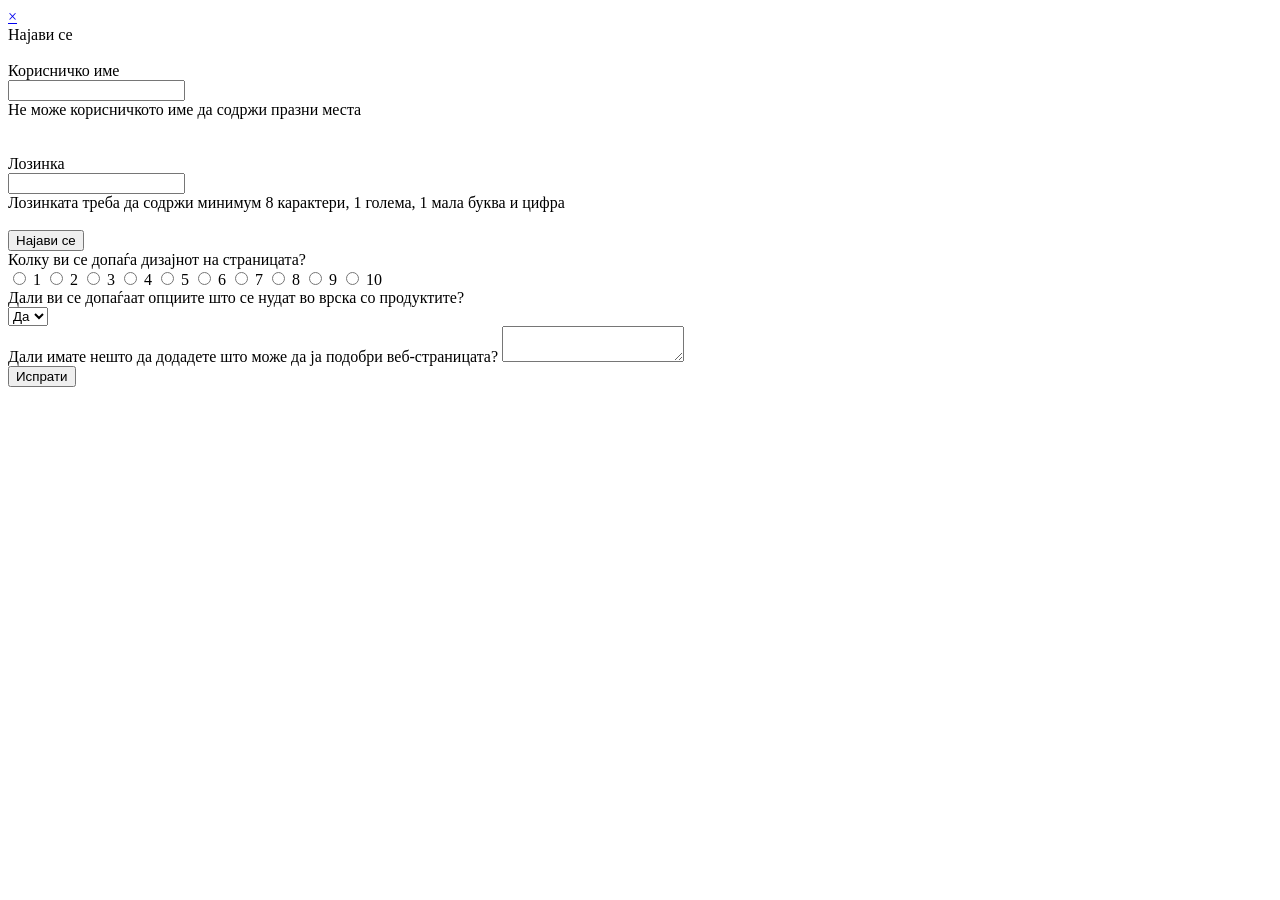
<file: src/app/feedback/feedback.component.html>
<body id="main">
        
    <div id="najava" class="najava">
        
        <a href="javascript:void(0)" class="closebtn" id="closebtn">&times;</a>
        <div id="najavise" class="najavatext">Најави се</div>
        <br>
        <div id="ime1" class="ime1">Корисничко име</div>
        <input type="text" id="username">
        <div id="namewarning" class="warning">Не може корисничкото име да содржи празни места</div>
        <br>
        <br>
        <div id="lozinka" class="lozinka">Лозинка</div>
        <input type="password" id="password">
        <div id="passwarning" class="warning1">Лозинката треба да содржи минимум 8 карактери, 1 голема, 1 мала буква и цифра</div>
        <br>
        <button id="login" class="login">Најави се</button>
    
    </div>
    
<div class="page-wrapper">
<form class="feedback-form">
    <div class="grading-section">
        <label class="form-label">Колку ви се допаѓа дизајнот на страницата?</label>
        <div class="grading-input">
            <input type="radio" name="design-rating" value="1"> 1
            <input type="radio" name="design-rating" value="2"> 2
            <input type="radio" name="design-rating" value="3"> 3
            <input type="radio" name="design-rating" value="4"> 4
            <input type="radio" name="design-rating" value="5"> 5
            <input type="radio" name="design-rating" value="6"> 6
            <input type="radio" name="design-rating" value="7"> 7
            <input type="radio" name="design-rating" value="8"> 8
            <input type="radio" name="design-rating" value="9"> 9
            <input type="radio" name="design-rating" value="10"> 10
        </div>
    </div>

    <div class="grading-section">
        <label class="form-label">Дали ви се допаѓаат опциите што се нудат во врска со продуктите?</label>
        <div class="grading-input">
            <select name="product-options-rating">
                <option value="yes">Да</option>
                <option value="no">Не</option>
            </select>
        </div>
    </div>

    <div class="form-section">
        <label class="form-label">Дали имате нешто да додадете што може да ја подобри веб-страницата?</label>
        <textarea class="form-input" name="additional-comments"></textarea>
    </div>

    <button class="submit-button" type="submit">Испрати</button>
</form>
</div>

</body>
</file>
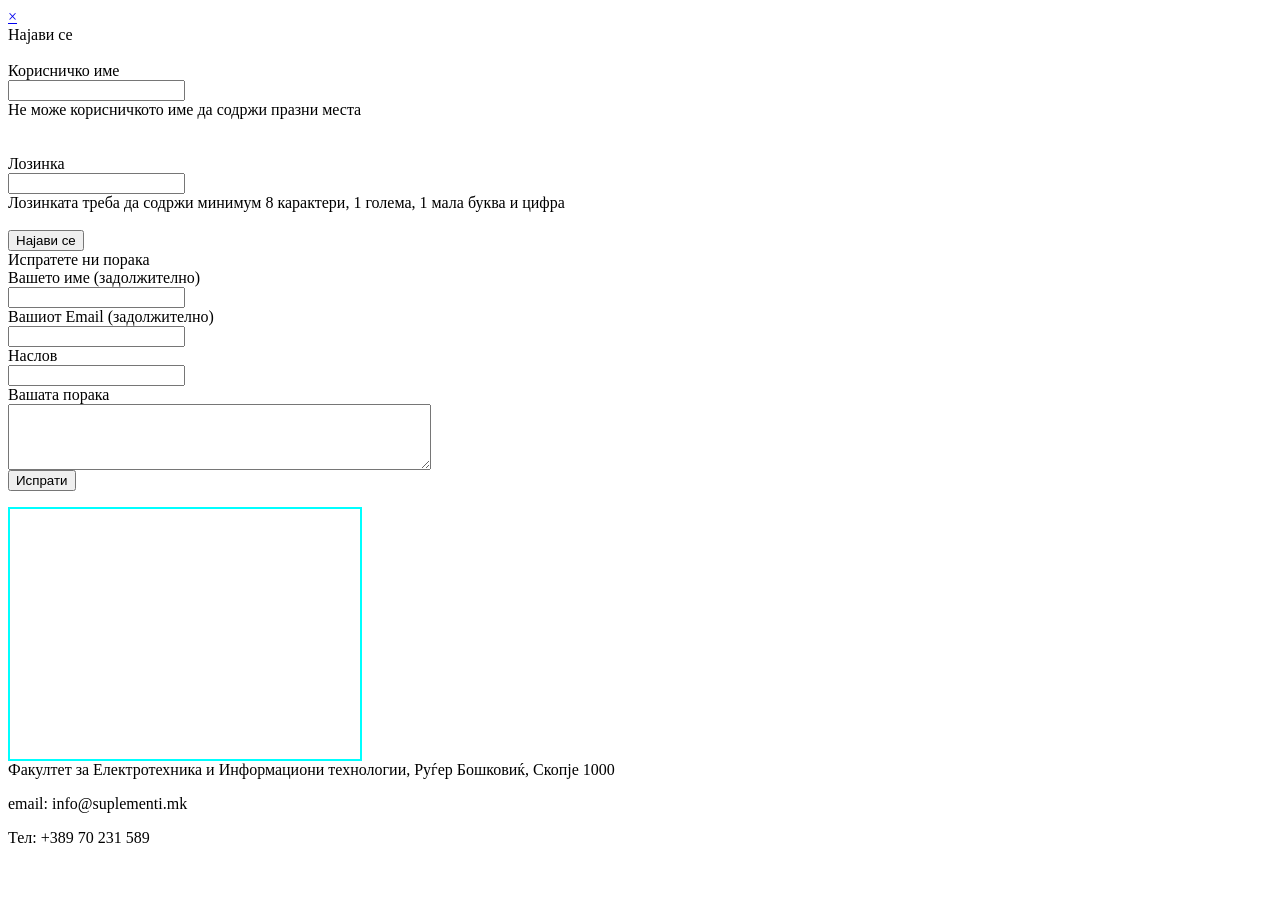
<file: src/app/kontakt/kontakt.component.html>
<body id="main" >
        
    <div id="najava" class="najava">
        
        <a href="javascript:void(0)" class="closebtn" id="closebtn">&times;</a>
        <div id="najavise" class="najavatext">Најави се</div>
        <br>
        <div id="ime1" class="ime1">Корисничко име</div>
        <input type="text" id="username">
        <div id="namewarning" class="warning">Не може корисничкото име да содржи празни места</div>
        <br>
        <br>
        <div id="lozinka" class="lozinka">Лозинка</div>
        <input type="password" id="password">
        <div id="passwarning" class="warning1">Лозинката треба да содржи минимум 8 карактери, 1 голема, 1 мала буква и цифра</div>
        <br>
        <button id="login" class="login">Најави се</button>
    
    </div>
    
<div class="page-wrapper">
    <div class="formTitle">Испратете ни порака</div>
    <div class="formaDiv">
    <form id="kontaktforma" class="forma">
        <label>Вашето име (задолжително)</label><br>
        
        <input type="text" id="imeforma" class="imeforma">
        <br>
        <label>Вашиот Email (задолжително)</label><br>
        
        <input type="text" id="imeforma" class="imeforma">
        <br>
        <label>Наслов</label><br>
        <input type="text" id="imeforma" class="imeforma">
        <br>
        <label>Вашата порака</label><br>
        <textarea id="poraka" class="poraka" rows="4"
        cols="50"></textarea>
        <br>
        <button class="prati">Испрати</button>
    </form>
    <div><iframe class="lokacija" src="https://www.google.com/maps/embed?pb=!1m18!1m12!1m3!1d1482.3903478773407!2d21.407016409115027!3d42.004981892702446!2m3!1f0!2f0!3f0!3m2!1i1024!2i768!4f13.1!3m3!1m2!1s0x1354144347c06cb9%3A0x8176c642ff09aed6!2z0KTQsNC60YPQu9GC0LXRgiDQt9CwINC10LvQtdC60YLRgNC-0YLQtdGF0L3QuNC60LAg0Lgg0LjQvdGE0L7RgNC80LDRhtC40YHQutC4INGC0LXRhdC90L7Qu9C-0LPQuNC4ICjQpNCV0JjQoik!5e0!3m2!1smk!2smk!4v1699877641828!5m2!1smk!2smk" width="350" height="250" style="border: 2px rgb(0, 255, 255) solid;" allowfullscreen="" loading="lazy" referrerpolicy="no-referrer-when-downgrade"></iframe>
        <br>Факултет за Електротехника и Информациони технологии, Руѓер Бошковиќ, Скопје 1000</div>    </div>
       <div class="kontaktinfo"><p>email: info&#64;suplementi.mk </p>
        <p>Тел: +389 70 231 589</p></div> 
</div>

</body>
</file>
